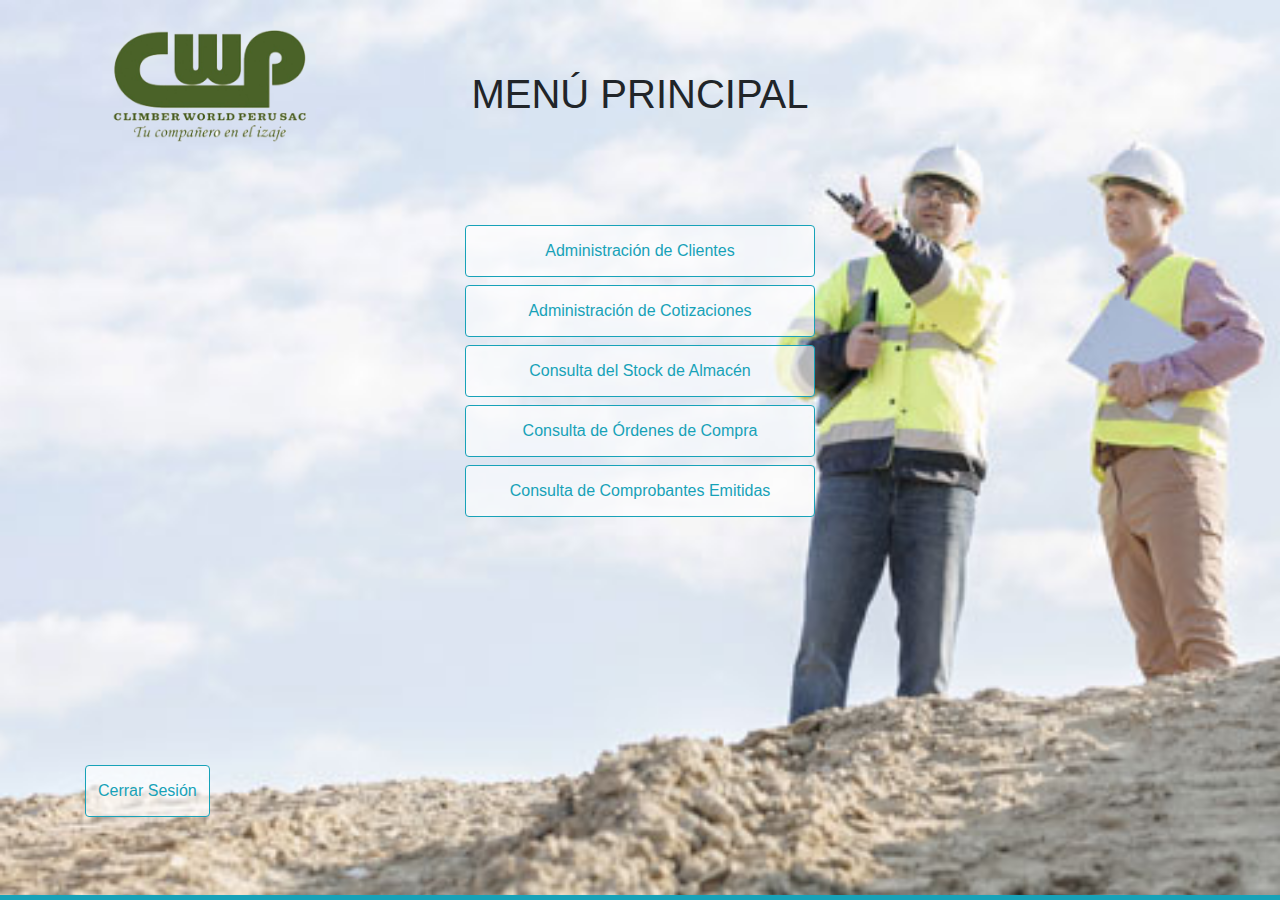
<file: Climber_World/index.html>
<!DOCTYPE html>
<html lang="en">
<head>
    <meta charset="UTF-8">
    <meta name="viewport" content="width=device-width, initial-scale=1.0">
    <meta http-equiv="X-UA-Compatible" content="ie=edge">
    <link rel="stylesheet" href="bootstrap-4.0.0-beta/dist/css/bootstrap.css">
    <link rel="stylesheet" href="bootstrap-4.0.0-beta/dist/css/bootstrap-grid.css">    
    <link rel="stylesheet" href="bootstrap-4.0.0-beta/dist/css/bootstrap-reboot.css">
    <link rel="stylesheet" href="css/indexStyle.css">
    <title>Prueba</title>
</head>
<body>
    
    <div class="container">
        <div class="row">
            <div class="libre">
                <img id="logoFlotante" src="img/logo.png" alt="">
            </div>
        </div>
        <div class="row fila1">
            <div class="col-12">
                <h1 class="text-center">MENÚ PRINCIPAL</h1>
            </div>
        </div>
        <div class="row fila2">
            <div class="col-1 col-sm-1 col-md-3 col-lg-4 col-xl-4"></div>
            <div class="col-10 col-sm-10 col-md-6 col-lg-4 col-xl-4">
                <a href="adminClientes.html" class="btn btn-outline-info btn-block">Administración de Clientes</a>
                <a href="adminCotizaciones.html" class="btn btn-outline-info btn-block">Administración de Cotizaciones</a>
                <a href="consultaStockAlmacen.html" class="btn btn-outline-info btn-block">Consulta del Stock de Almacén</a>
                <a href="adminOrdenes.html" class="btn btn-outline-info btn-block">Consulta de Órdenes de Compra</a>
                <a href="adminComprobantes.html" class="btn btn-outline-info btn-block">Consulta de Comprobantes Emitidas</a>
            </div>
            <div class="col-1 col-sm-1 col-md-3 col-lg-4 col-xl-4"></div>
        </div>
        <div class="row fila3">
            <div class="col-12">
                <a href="login.html" class="btn btn-outline-info">Cerrar Sesión</a>
            </div>
        </div>
    </div>


    <footer>
        <div class="fixed-bottom bg-info">
            <div class="pequenio">
                <p class="text-right"><small>
                    <strong>SystVen : </strong> Sistema de Ventas  &emsp; &emsp;
                    <strong>Usuario : </strong> ADMIN &emsp; &emsp;
                    <strong>Version : </strong> 0.1-BETA
                </small></p>
            </div>
        </div>
    </footer>

    <script src="js/jquery-3.2.1.min.js"></script>
    <script src="bootstrap-4.0.0-beta/assets/js/vendor/popper.min.js"></script>
    <script src="bootstrap-4.0.0-beta/dist/js/bootstrap.js"></script>
    <script src="js/mainQuery.js"></script>
</body>
</html>
</file>
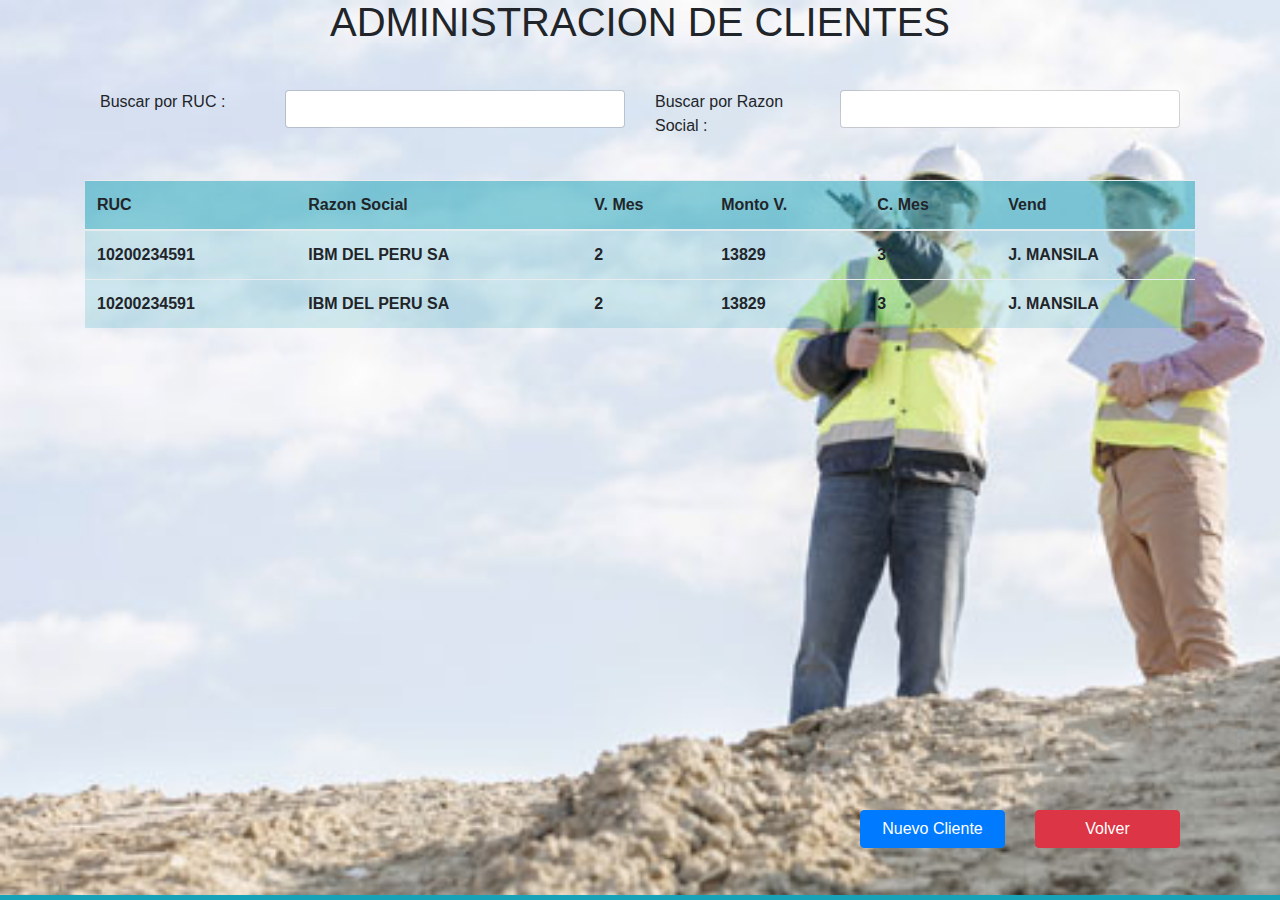
<file: Climber_World/adminClientes.html>
<!DOCTYPE html>
<html lang="en">
<head>
    <meta charset="UTF-8">
    <meta name="viewport" content="width=device-width, initial-scale=1.0">
    <meta http-equiv="X-UA-Compatible" content="ie=edge">
    <link rel="stylesheet" href="bootstrap-4.0.0-beta/dist/css/bootstrap.css">
    <link rel="stylesheet" href="bootstrap-4.0.0-beta/dist/css/bootstrap-grid.css">    
    <link rel="stylesheet" href="bootstrap-4.0.0-beta/dist/css/bootstrap-reboot.css">
    <link rel="stylesheet" href="css/listadoStyle.css">
    <title>Prueba</title>
</head>
<body>
    
    <div class="container">
        <div class="row fila1">
            <div class="col-12">
                <h1 class="text-center">ADMINISTRACION DE CLIENTES</h1>
            </div>
        </div>
        <div class="row fila2">
            <div class="col-12">
                <div class="container-fluid">
                    <div class="row">
                        <div class="col-12 col-sm-12 col-md-6">
                            <div class="form-group row">
                                <div class="col-4">
                                    <label for="">Buscar por RUC : </label>
                                </div>
                                <div class="col-8">
                                    <input class="form-control" type="text" name="txtFiltroRuc" id="txtFiltroRuc">
                                </div>
                            </div>
                        </div>
                        <div class="col-12 col-sm-12 col-md-6">
                            <div class="form-group row">
                                <div class="col-4">
                                    <label for="">Buscar por Razon Social : </label>
                                </div>
                                <div class="col-8">
                                    <input class="form-control" type="text" name="txtFiltroRS" id="txtFiltroRS">
                                </div>
                            </div>
                        </div>
                    </div>
                </div>
            </div>
        </div>
        <div class="row fila3">
            <div class="col-12">
                <div class="table-container">
                    <table class="table table-responsive table-hover">
                        <thead>
                            <tr>
                                <th>RUC</th>
                                <th>Razon Social</th>
                                <th>V. Mes</th>
                                <th>Monto V.</th>
                                <th>C. Mes</th>
                                <th>Vend</th>
                            </tr>
                        </thead>
                        <tbody>
                            <tr>
                                <th>10200234591</th>
                                <th>IBM DEL PERU SA</th>
                                <th>2</th>
                                <th>13829</th>
                                <th>3</th>
                                <th>J. MANSILA</th>
                            </tr>
                            <tr>
                                <th>10200234591</th>
                                <th>IBM DEL PERU SA</th>
                                <th>2</th>
                                <th>13829</th>
                                <th>3</th>
                                <th>J. MANSILA</th>
                            </tr>
                        </tbody>
                    </table>
                </div>
            </div>
        </div>
        <div class="row fila4">
            <div class="col-1 col-md-6 col-lg-8">
            </div>
            <div class="col-10 col-md-6 col-lg-4">
                <div class="container-fluid">
                    <div class="row">
                        <div class="col-6">
                            <a id="produccion" href="#" class="btn btn-primary btn-block">Nuevo Cliente</a>
                        </div>
                        <div class="col-6">
                            <a href="index.html" class="btn btn-danger btn-block">Volver</a>
                        </div>
                        <div id="pruebaModal">

                        </div>
                    </div>
                </div>
            </div>
        </div>
    </div>


    <footer>
            <div class="fixed-bottom bg-info">
                <div class="pequenio">
                    <p class="text-right"><small>
                        <strong>SystVen : </strong> Sistema de Ventas  &emsp; &emsp;
                        <strong>Usuario : </strong> ADMIN &emsp; &emsp;
                        <strong>Version : </strong> 0.1-BETA
                    </small></p>
                </div>
            </div>
        </footer>
    
    <script src="js/jquery-3.2.1.min.js"></script>
    <script src="bootstrap-4.0.0-beta/assets/js/vendor/popper.min.js"></script>
    <script src="bootstrap-4.0.0-beta/dist/js/bootstrap.js"></script>
    <script src="js/mainQuery.js"></script>
    <script src="js/modal.js"></script>

</body>
</html>
</file>
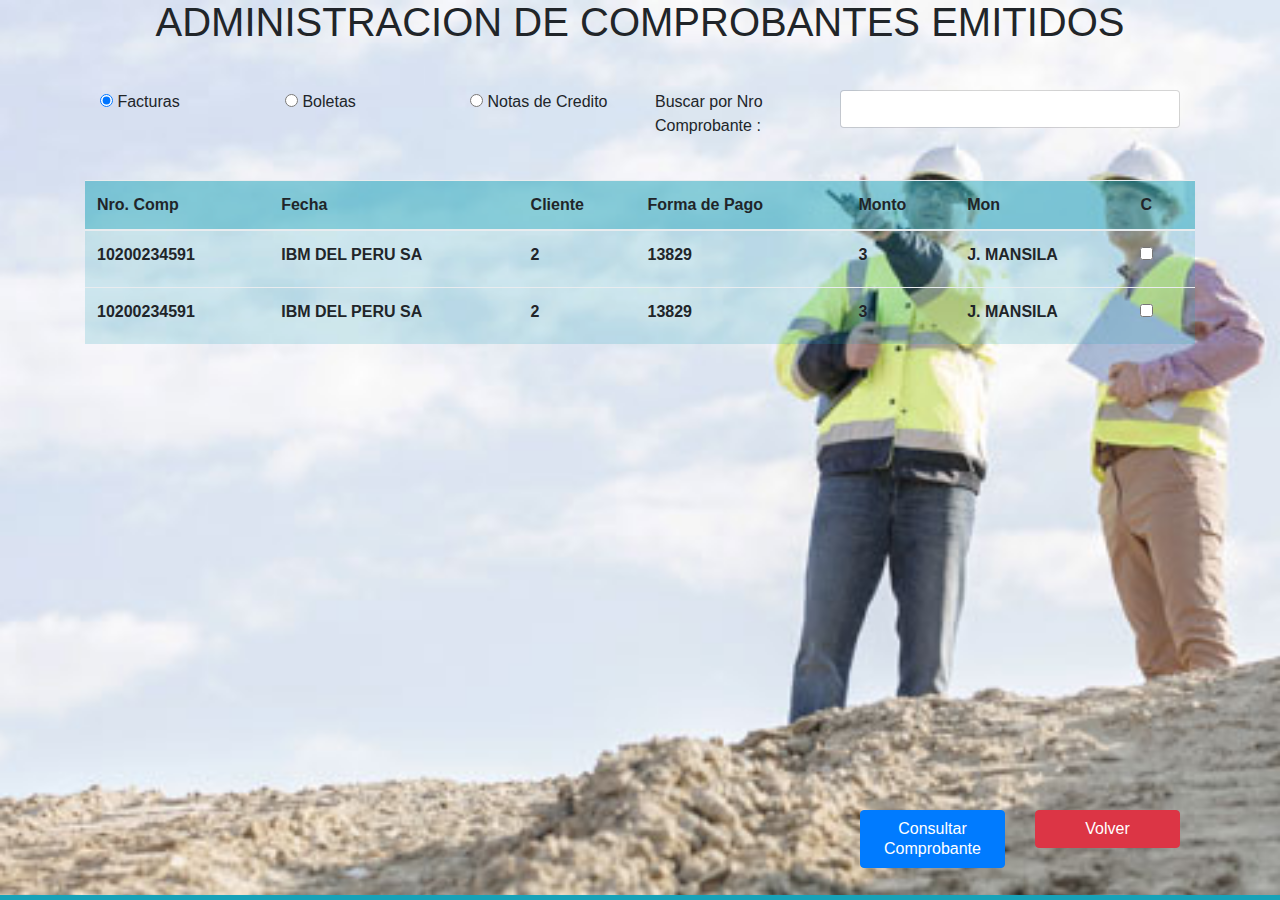
<file: Climber_World/adminComprobantes.html>
<!DOCTYPE html>
<html lang="en">
<head>
    <meta charset="UTF-8">
    <meta name="viewport" content="width=device-width, initial-scale=1.0">
    <meta http-equiv="X-UA-Compatible" content="ie=edge">
    <link rel="stylesheet" href="bootstrap-4.0.0-beta/dist/css/bootstrap.css">
    <link rel="stylesheet" href="bootstrap-4.0.0-beta/dist/css/bootstrap-grid.css">    
    <link rel="stylesheet" href="bootstrap-4.0.0-beta/dist/css/bootstrap-reboot.css">
    <link rel="stylesheet" href="css/listadoStyle.css">
    <title>Prueba</title>
</head>
<body>
    
    <div class="container">
        <div class="row fila1">
            <div class="col-12">
                <h1 class="text-center">ADMINISTRACION DE COMPROBANTES EMITIDOS</h1>
            </div>
        </div>
        <div class="row fila2">
            <div class="col-12">
                <div class="container-fluid">
                    <div class="row">
                        <div class="col-12 col-sm-12 col-md-6">
                            <div class="form-group row">
                                <div class="col-4">
                                    <div class="form-check">
                                        <label class="form-check-label">
                                            <input class="form-check-input" type="radio" name="exampleRadios" id="exampleRadios1" value="option1" checked>
                                            Facturas
                                        </label>
                                    </div>
                                </div>
                                <div class="col-4">
                                    <div class="form-check">
                                        <label class="form-check-label">
                                            <input class="form-check-input" type="radio" name="exampleRadios" id="exampleRadios1" value="option1">
                                            Boletas
                                        </label>
                                    </div>
                                </div>
                                <div class="col-4">
                                    <div class="form-check">
                                        <label class="form-check-label">
                                            <input class="form-check-input" type="radio" name="exampleRadios" id="exampleRadios1" value="option1">
                                            Notas de Credito
                                        </label>
                                    </div>
                                </div>
                            </div>
                        </div>
                        <div class="col-12 col-sm-12 col-md-6">
                            <div class="form-group row">
                                <div class="col-4">
                                    <label for="">Buscar por Nro Comprobante : </label>
                                </div>
                                <div class="col-8">
                                    <input class="form-control" type="text" name="txtFiltroRS" id="txtFiltroRS">
                                </div>
                            </div>
                        </div>
                    </div>
                </div>
            </div>
        </div>
        <div class="row fila3">
            <div class="col-12">
                <div class="table-container">
                    <table class="table table-responsive table-hover">
                        <thead>
                            <tr>
                                <th>Nro. Comp</th>
                                <th>Fecha</th>
                                <th>Cliente</th>
                                <th>Forma de Pago</th>
                                <th>Monto</th>
                                <th>Mon</th>
                                <th>C</th>
                            </tr>
                        </thead>
                        <tbody>
                            <tr>
                                <th>10200234591</th>
                                <th>IBM DEL PERU SA</th>
                                <th>2</th>
                                <th>13829</th>
                                <th>3</th>
                                <th>J. MANSILA</th>
                                <th>
                                    <div class="form-check">
                                        <label class="form-check-label">
                                            <input class="form-check-input" type="checkbox" value="">
                                        </label>
                                    </div>
                                </th>
                            </tr>
                            <tr>
                                <th>10200234591</th>
                                <th>IBM DEL PERU SA</th>
                                <th>2</th>
                                <th>13829</th>
                                <th>3</th>
                                <th>J. MANSILA</th>
                                <th>
                                    <div class="form-check">
                                        <label class="form-check-label">
                                            <input class="form-check-input" type="checkbox" value="">
                                        </label>
                                    </div>
                                </th>
                            </tr>
                        </tbody>
                    </table>
                </div>
            </div>
        </div>
        <div class="row fila4">
            <div class="col-1 col-md-6 col-lg-8">
            </div>
            <div class="col-10 col-md-6 col-lg-4">
                <div class="container-fluid">
                    <div class="row">
                        <div class="col-6">
                            <a id="produccion" href="#" class="btn btn-primary btn-block">Consultar <br> Comprobante</a>
                        </div>
                        <div class="col-6">
                            <a href="index.html" class="btn btn-danger btn-block">Volver</a>
                        </div>
                        <div id="pruebaModal">

                        </div>
                    </div>
                </div>
            </div>
        </div>
    </div>

    <footer>
        <div class="fixed-bottom bg-info">
            <div class="pequenio">
                <p class="text-right"><small>
                    <strong>SystVen : </strong> Sistema de Ventas  &emsp; &emsp;
                    <strong>Usuario : </strong> ADMIN &emsp; &emsp;
                    <strong>Version : </strong> 0.1-BETA
                </small></p>
            </div>
        </div>
    </footer>


    <script src="js/jquery-3.2.1.min.js"></script>
    <script src="bootstrap-4.0.0-beta/assets/js/vendor/popper.min.js"></script>
    <script src="bootstrap-4.0.0-beta/dist/js/bootstrap.js"></script>
    <script src="js/mainQuery.js"></script>
    <script src="js/modal.js"></script>
</body>
</html>
</file>
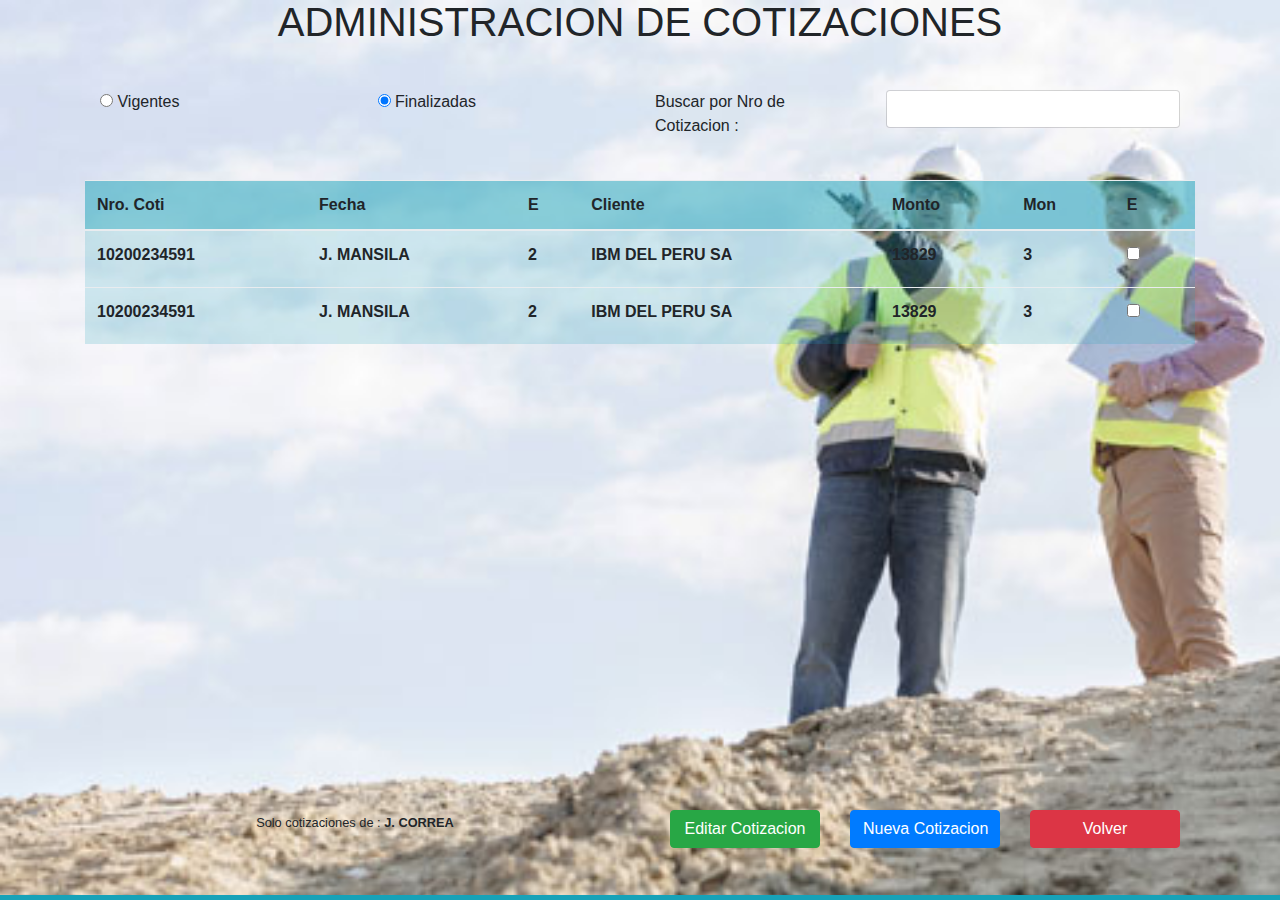
<file: Climber_World/adminCotizaciones.html>
<!DOCTYPE html>
<html lang="en">
<head>
    <meta charset="UTF-8">
    <meta name="viewport" content="width=device-width, initial-scale=1.0">
    <meta http-equiv="X-UA-Compatible" content="ie=edge">
    <link rel="stylesheet" href="bootstrap-4.0.0-beta/dist/css/bootstrap.css">
    <link rel="stylesheet" href="bootstrap-4.0.0-beta/dist/css/bootstrap-grid.css">    
    <link rel="stylesheet" href="bootstrap-4.0.0-beta/dist/css/bootstrap-reboot.css">
    <link rel="stylesheet" href="css/listadoStyle.css">
    <title>Prueba</title>
</head>
<body>
    
    <div class="container">
        <div class="row fila1">
            <div class="col-12">
                <h1 class="text-center">ADMINISTRACION DE COTIZACIONES</h1>
            </div>
        </div>
        <div class="row fila2">
            <div class="col-12">
                <div class="container-fluid">
                    <div class="row">
                        <div class="col-12 col-sm-12 col-md-6">
                            <div class="form-group row">
                                <div class="col-6">
                                    <div class="form-check">
                                        <label class="form-check-label">
                                            <input class="form-check-input" type="radio" name="exampleRadios" id="exampleRadios1" value="option1" checked>
                                            Vigentes
                                        </label>
                                    </div>
                                </div>
                                <div class="col-6">
                                    <div class="form-check">
                                        <label class="form-check-label">
                                            <input class="form-check-input" type="radio" name="exampleRadios" id="exampleRadios1" value="option1" checked>
                                            Finalizadas
                                        </label>
                                    </div>
                                </div>
                            </div>
                        </div>
                        <div class="col-12 col-sm-12 col-md-6">
                            <div class="form-group row">
                                <div class="col-5">
                                    <label for="">Buscar por Nro de Cotizacion : </label>
                                </div>
                                <div class="col-7">
                                    <input class="form-control" type="text" name="txtFiltroRS" id="txtFiltroRS">
                                </div>
                            </div>
                        </div>
                    </div>
                </div>
            </div>
        </div>
        <div class="row fila3">
            <div class="col-12">
                <div class="table-container">
                    <table class="table table-responsive table-hover">
                        <thead>
                            <tr>
                                <th>Nro. Coti</th>
                                <th>Fecha</th>
                                <th>E</th>
                                <th>Cliente</th>
                                <th>Monto</th>
                                <th>Mon</th>
                                <th>E</th>
                            </tr>
                        </thead>
                        <tbody>
                            <tr>
                                <th>10200234591</th>
                                <th>J. MANSILA</th>
                                <th>2</th>
                                <th>IBM DEL PERU SA</th>
                                <th>13829</th>
                                <th>3</th>
                                <th>
                                    <div class="form-check">
                                        <label class="form-check-label">
                                            <input class="form-check-input" type="checkbox" value="">
                                        </label>
                                    </div>
                                </th>
                            </tr>
                            <tr>
                                <th>10200234591</th>
                                <th>J. MANSILA</th>
                                <th>2</th>
                                <th>IBM DEL PERU SA</th>
                                <th>13829</th>
                                <th>3</th>
                                <th>
                                    <div class="form-check">
                                        <label class="form-check-label">
                                            <input class="form-check-input" type="checkbox" value="">
                                        </label>
                                    </div>
                                </th>
                            </tr>
                        </tbody>
                    </table>
                </div>
            </div>
        </div>
        <div class="row fila4">
            <div class="col-12 col-md-6">
                <p class="text-center"><small>Solo cotizaciones de : <strong>J. CORREA</strong></small></p>
            </div>
            <div class="col-10 col-md-6">
                <div class="container-fluid">
                    <div class="row">
                        <div class="col-4">
                            <a id="produccion" href="#" class="btn btn-success btn-block">Editar Cotizacion</a>
                        </div>
                        <div class="col-4">
                            <a id="produccion2" href="#" class="btn btn-primary btn-block">Nueva Cotizacion</a>
                        </div>
                        <div class="col-4">
                            <a href="index.html" class="btn btn-danger btn-block">Volver</a>
                        </div>
                        <div id="pruebaModal">

                        </div>
                    </div>
                </div>
            </div>
        </div>
    </div>


    <footer>
        <div class="fixed-bottom bg-info">
            <div class="pequenio">
                <p class="text-right"><small>
                    <strong>SystVen : </strong> Sistema de Ventas  &emsp; &emsp;
                    <strong>Usuario : </strong> ADMIN &emsp; &emsp;
                    <strong>Version : </strong> 0.1-BETA
                </small></p>
            </div>
        </div>
    </footer>

    <script src="js/jquery-3.2.1.min.js"></script>
    <script src="bootstrap-4.0.0-beta/assets/js/vendor/popper.min.js"></script>
    <script src="bootstrap-4.0.0-beta/dist/js/bootstrap.js"></script>
    <script src="js/mainQuery.js"></script>
    <script src="js/modal.js"></script>
</body>
</html>
</file>
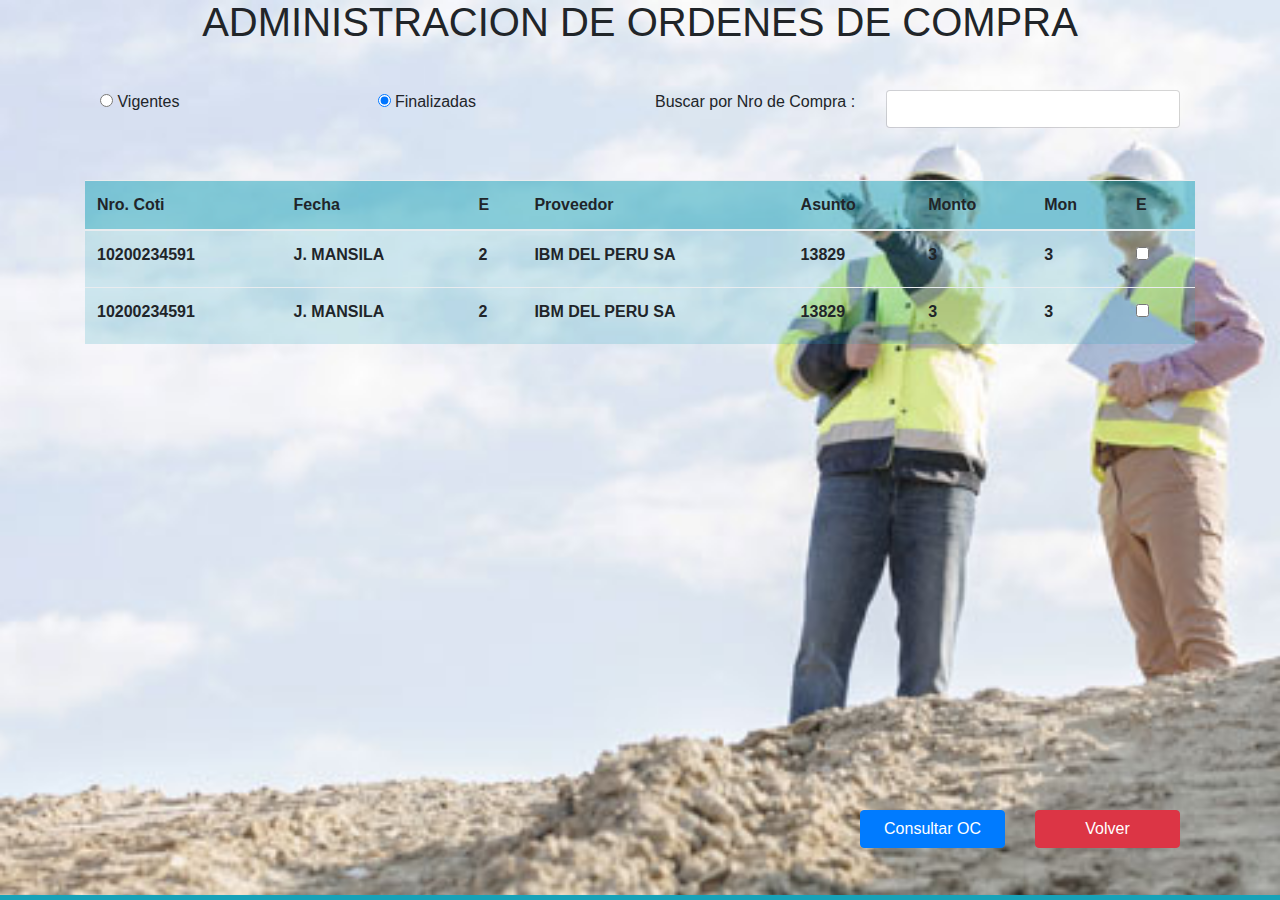
<file: Climber_World/adminOrdenes.html>
<!DOCTYPE html>
<html lang="en">
<head>
    <meta charset="UTF-8">
    <meta name="viewport" content="width=device-width, initial-scale=1.0">
    <meta http-equiv="X-UA-Compatible" content="ie=edge">
    <link rel="stylesheet" href="bootstrap-4.0.0-beta/dist/css/bootstrap.css">
    <link rel="stylesheet" href="bootstrap-4.0.0-beta/dist/css/bootstrap-grid.css">    
    <link rel="stylesheet" href="bootstrap-4.0.0-beta/dist/css/bootstrap-reboot.css">
    <link rel="stylesheet" href="css/listadoStyle.css">
    <title>Prueba</title>
</head>
<body>
    
    <div class="container">
        <div class="row fila1">
            <div class="col-12">
                <h1 class="text-center">ADMINISTRACION DE ORDENES DE COMPRA</h1>
            </div>
        </div>
        <div class="row fila2">
            <div class="col-12">
                <div class="container-fluid">
                    <div class="row">
                        <div class="col-12 col-sm-12 col-md-6">
                            <div class="form-group row">
                                <div class="col-6">
                                    <div class="form-check">
                                        <label class="form-check-label">
                                            <input class="form-check-input" type="radio" name="exampleRadios" id="exampleRadios1" value="option1" checked>
                                            Vigentes
                                        </label>
                                    </div>
                                </div>
                                <div class="col-6">
                                    <div class="form-check">
                                        <label class="form-check-label">
                                            <input class="form-check-input" type="radio" name="exampleRadios" id="exampleRadios1" value="option1" checked>
                                            Finalizadas
                                        </label>
                                    </div>
                                </div>
                            </div>
                        </div>
                        <div class="col-12 col-sm-12 col-md-6">
                            <div class="form-group row">
                                <div class="col-5">
                                    <label for="">Buscar por Nro de Compra : </label>
                                </div>
                                <div class="col-7">
                                    <input class="form-control" type="text" name="txtFiltroRS" id="txtFiltroRS">
                                </div>
                            </div>
                        </div>
                    </div>
                </div>
            </div>
        </div>
        <div class="row fila3">
            <div class="col-12">
                <div class="table-container">
                    <table class="table table-responsive table-hover">
                        <thead>
                            <tr>
                                <th>Nro. Coti</th>
                                <th>Fecha</th>
                                <th>E</th>
                                <th>Proveedor</th>
                                <th>Asunto</th>
                                <th>Monto</th>
                                <th>Mon</th>
                                <th>E</th>
                            </tr>
                        </thead>
                        <tbody>
                            <tr>
                                <th>10200234591</th>
                                <th>J. MANSILA</th>
                                <th>2</th>
                                <th>IBM DEL PERU SA</th>
                                <th>13829</th>
                                <th>3</th>
                                <th>3</th>
                                <th>
                                    <div class="form-check">
                                        <label class="form-check-label">
                                            <input class="form-check-input" type="checkbox" value="">
                                        </label>
                                    </div>
                                </th>
                            </tr>
                            <tr>
                                <th>10200234591</th>
                                <th>J. MANSILA</th>
                                <th>2</th>
                                <th>IBM DEL PERU SA</th>
                                <th>13829</th>
                                <th>3</th>
                                <th>3</th>
                                <th>
                                    <div class="form-check">
                                        <label class="form-check-label">
                                            <input class="form-check-input" type="checkbox" value="">
                                        </label>
                                    </div>
                                </th>
                            </tr>
                        </tbody>
                    </table>
                </div>
            </div>
        </div>
        <div class="row fila4">
            <div class="col-1 col-md-6 col-lg-8">
            </div>
            <div class="col-10 col-md-6 col-lg-4">
                <div class="container-fluid">
                    <div class="row">
                        <div class="col-6">
                            <a id="produccion" href="#" class="btn btn-primary btn-block">Consultar OC</a>
                        </div>
                        <div class="col-6">
                            <a href="index.html" class="btn btn-danger btn-block">Volver</a>
                        </div>
                        <div id="pruebaModal">

                        </div>
                    </div>
                </div>
            </div>
        </div>
    </div>


    <footer>
        <div class="fixed-bottom bg-info">
            <div class="pequenio">
                <p class="text-right"><small>
                    <strong>SystVen : </strong> Sistema de Ventas  &emsp; &emsp;
                    <strong>Usuario : </strong> ADMIN &emsp; &emsp;
                    <strong>Version : </strong> 0.1-BETA
                </small></p>
            </div>
        </div>
    </footer>

    <script src="js/jquery-3.2.1.min.js"></script>
    <script src="bootstrap-4.0.0-beta/assets/js/vendor/popper.min.js"></script>
    <script src="bootstrap-4.0.0-beta/dist/js/bootstrap.js"></script>
    <script src="js/mainQuery.js"></script>
    <script src="js/modal.js"></script>
</body>
</html>
</file>
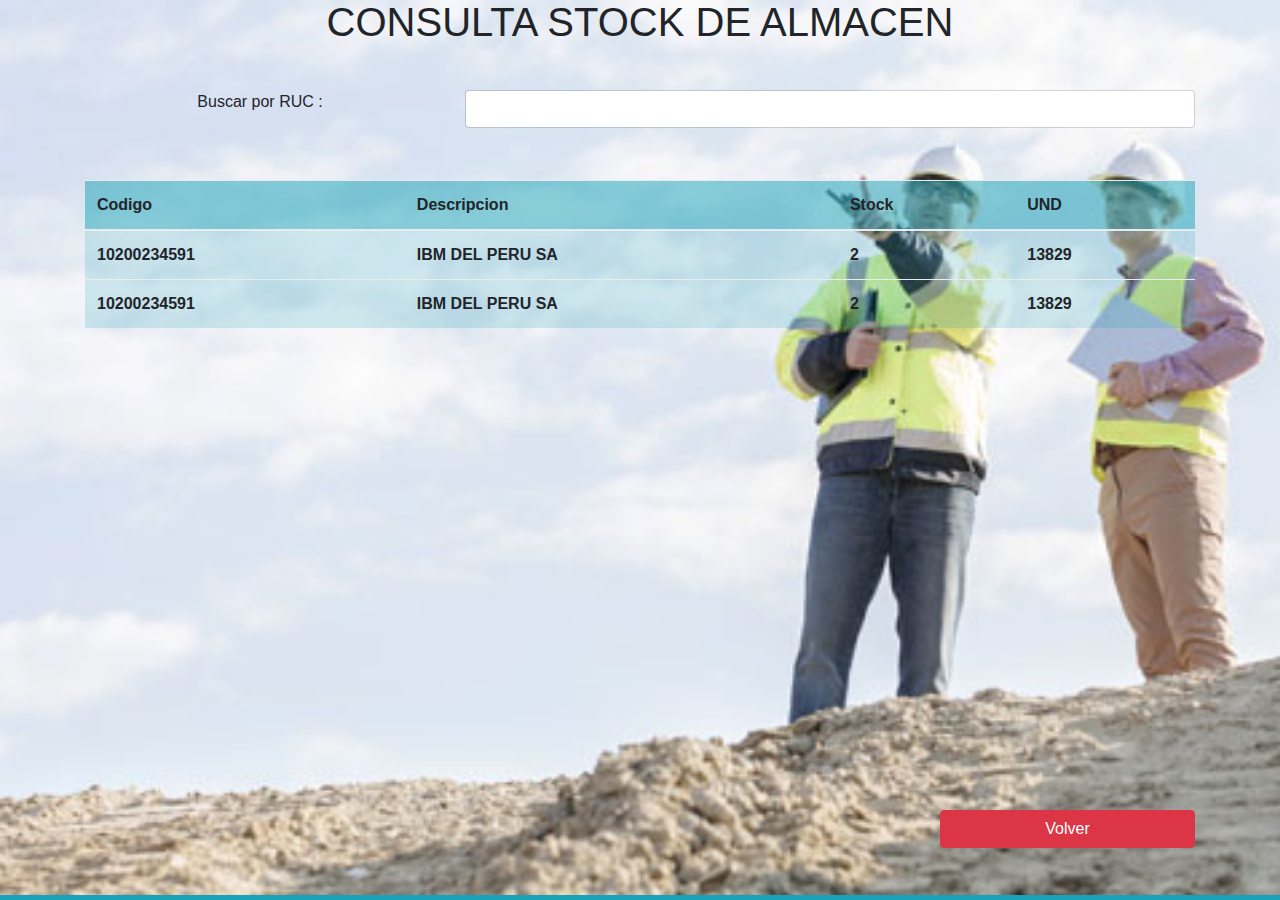
<file: Climber_World/consultaStockAlmacen.html>
<!DOCTYPE html>
<html lang="en">
<head>
    <meta charset="UTF-8">
    <meta name="viewport" content="width=device-width, initial-scale=1.0">
    <meta http-equiv="X-UA-Compatible" content="ie=edge">
    <link rel="stylesheet" href="bootstrap-4.0.0-beta/dist/css/bootstrap.css">
    <link rel="stylesheet" href="bootstrap-4.0.0-beta/dist/css/bootstrap-grid.css">    
    <link rel="stylesheet" href="bootstrap-4.0.0-beta/dist/css/bootstrap-reboot.css">
    <link rel="stylesheet" href="css/listadoStyle.css">
    <title>Prueba</title>
</head>
<body>
    
    <div class="container">
        <div class="row fila1">
            <div class="col-12">
                <h1 class="text-center">CONSULTA STOCK DE ALMACEN</h1>
            </div>
        </div>
        <div class="row fila2">
            <div class="col-12">
                <div class="form-group row">
                    <div class="col-2 col-md-4 text-center">
                        <label for="">Buscar por RUC : </label>
                    </div>
                    <div class="col-10 col-md-8">
                        <input class="form-control" type="text" name="txtFiltroRuc" id="txtFiltroRuc">
                    </div>
                </div>
            </div>
        </div>
        <div class="row fila3">
            <div class="col-12">
                <div class="table-container">
                    <table class="table table-responsive table-hover">
                        <thead>
                            <tr>
                                <th>Codigo</th>
                                <th>Descripcion</th>
                                <th>Stock</th>
                                <th>UND</th>
                            </tr>
                        </thead>
                        <tbody>
                            <tr>
                                <th>10200234591</th>
                                <th>IBM DEL PERU SA</th>
                                <th>2</th>
                                <th>13829</th>
                            </tr>
                            <tr>
                                <th>10200234591</th>
                                <th>IBM DEL PERU SA</th>
                                <th>2</th>
                                <th>13829</th>
                            </tr>
                        </tbody>
                    </table>
                </div>
            </div>
        </div>
        <div class="row fila4">
            <div class="col-1 col-md-7 col-lg-9">
            </div>
            <div class="col-10 col-md-5 col-lg-3">
                <a href="index.html" class="btn btn-danger btn-block">Volver</a>
            </div>
            <div id="pruebaModal">
            </div>
        </div>
    </div>


    <footer>
        <div class="fixed-bottom bg-info">
            <div class="pequenio">
                <p class="text-right"><small>
                    <strong>SystVen : </strong> Sistema de Ventas  &emsp; &emsp;
                    <strong>Usuario : </strong> ADMIN &emsp; &emsp;
                    <strong>Version : </strong> 0.1-BETA
                </small></p>
            </div>
        </div>
    </footer>

    <script src="js/jquery-3.2.1.min.js"></script>
    <script src="bootstrap-4.0.0-beta/assets/js/vendor/popper.min.js"></script>
    <script src="bootstrap-4.0.0-beta/dist/js/bootstrap.js"></script>
    <script src="js/mainQuery.js"></script>
    <script src="js/modal.js"></script>
</body>
</html>
</file>
<file: Climber_World/css/indexStyle.css>
body{
    background-image: url(../img/fondo.jpg);
    background-repeat: no-repeat;
    background-size: cover;
    background-position: center top;
    background-attachment: fixed;
}

h1{
    margin-top: 8vh;
}

.btn{
    padding-top: 15px;
    padding-bottom: 15px;
    background-color: rgba(255, 255, 255, 0.63);
}

.fila1{
    height: 25vh;
}

.fila2{
    height: 60vh;
}

.fila3{
    height: 15vh;
}

.fixed-bottom{
    /*background-color: red;*/
}

.pequenio{
    max-height: 5px;
    padding-right: 3vw;
    color: white;
}

.libre{
    position: relative;
    display: block;
}

#logoFlotante{
    position: absolute;
    display: block;
    top: 30px;
    left: -10px;
    width: 200px;
    max-width: 200px;
}

@media screen and (max-width: 768px){
    .libre{
        display: none;
    }
}

@media screen and (max-width: 992px){
    #logoFlotante{
        left: -10px;
    }
}

@media screen and (min-width: 993px){
    #logoFlotante{
        left: 40px;
    }
}
</file>
<file: Climber_World/css/listadoStyle.css>
body{
    background-image: url(../img/fondo.jpg);
    background-repeat: no-repeat;
    background-size: cover;
    background-position: center top;
    background-attachment: fixed;
}
/*
.btn{
    background-color: rgba(255, 255, 255, 0.63);
}*/

.fila1{
    height: 10vh;
}

.fila2{
    height: 10vh;
}

.fila3{
    height: 70vh;
}

.fila4{
    height: 10vh;
}

table{
    background-color: rgba(23, 162, 184, 0.13);
}

thead{
    background-color: rgba(23, 162, 184, 0.50);
}

tbody{
    background-color: rgba(23, 162, 184, 0.18);
}
.fixed-bottom{
    /*background-color: red;*/
}

.pequenio{
    max-height: 5px;
    padding-right: 3vw;
    color: white;
}
</file>
